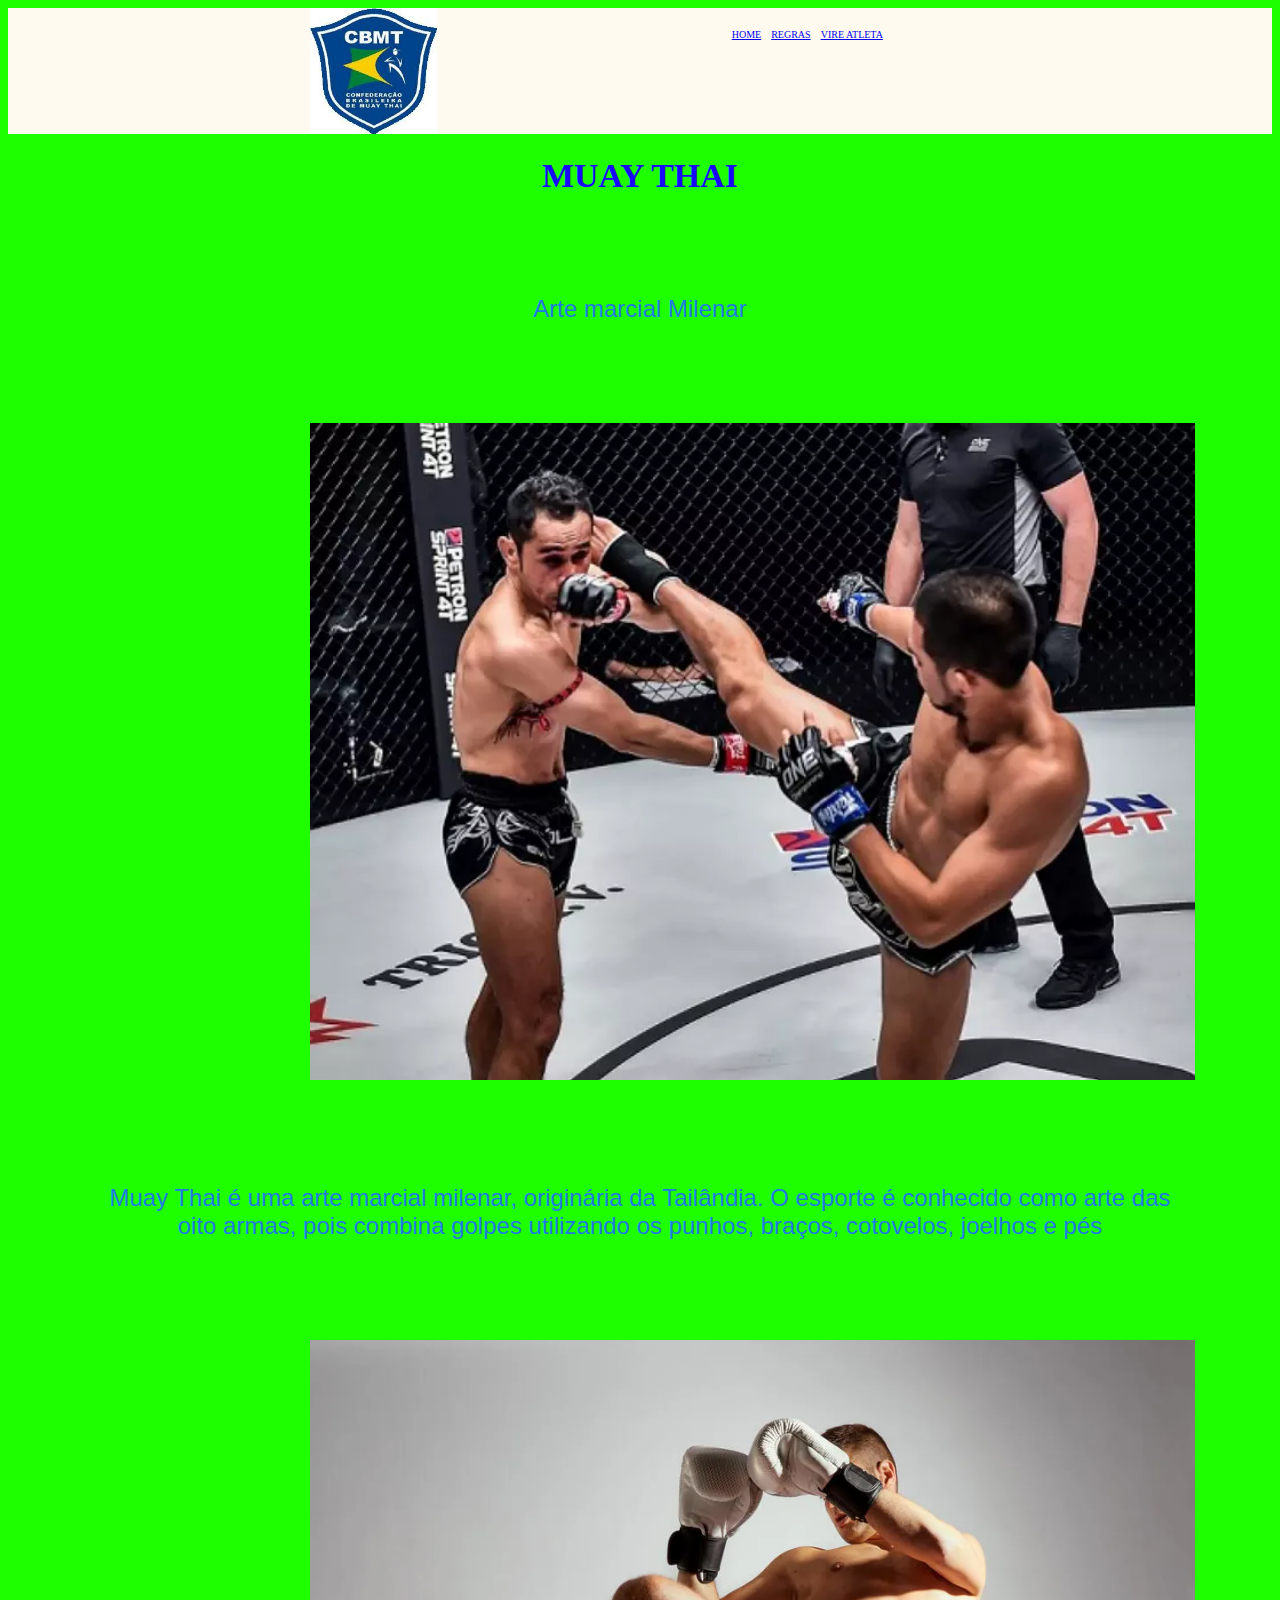
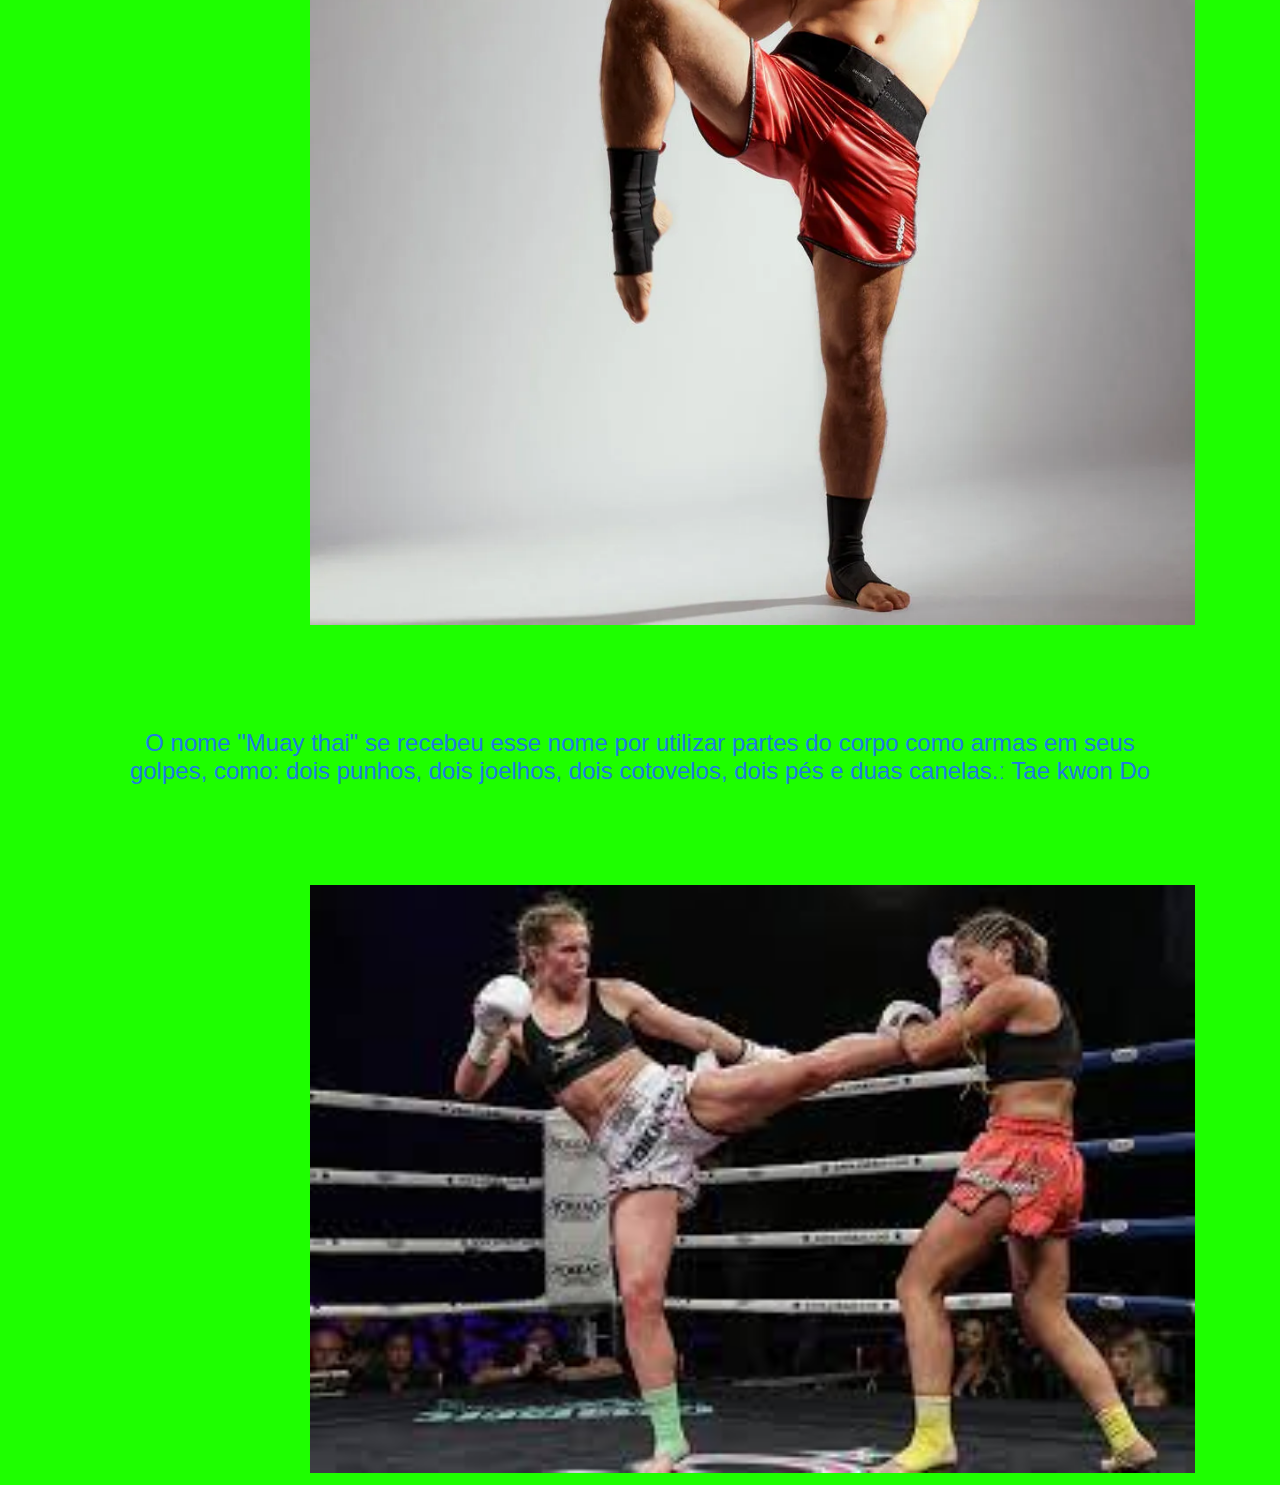
<file: av_3-main/index.html>
<!DOCTYPE html>
<html lang="port-br">
<head>
    <meta charset="UTF-8">
    <meta name="viewport" content="width=device-width, initial-scale=1.0">
    <title>MUAY THAI</title>
   
    <link rel="website icon" type="jpg" href="frango-cru-isolado-no-branco-700-112383875.jpg">
    <link rel="stylesheet" href="style.css">
</head>
<body>

    <header class="cabecalho">
        <img src="cn.jpeg" alt="" class="logo">
        <ul class="lista_cabecalho">
            <li class="item_lista_cabecalho"><a href="index.html">Home</a> </li>
            <li class="item_lista_cabecalho"><a href="regras.html">Regras</a> </li>
            <li class="item_lista_cabecalho"><a href="vireatleta.html">Vire atleta</a> </li>
        </ul>
    </header>
    


    <h1>MUAY THAI</h1>
    <p>Arte marcial Milenar</p>
    <img src="tkd1.webp" alt="">
    <p> Muay Thai é uma arte marcial milenar, originária da Tailândia. O esporte é conhecido como arte das oito armas, pois combina golpes utilizando os punhos, braços, cotovelos, joelhos e pés</p>
    <img src="tkd3.webp" alt="">
    <p>O nome "Muay thai" se recebeu esse nome por utilizar partes do corpo como armas em seus golpes, como: dois punhos, dois joelhos, dois cotovelos, dois pés e duas canelas.ː Tae kwon Do</p>
    <img src="tk2.jpeg" alt="">
</body>
</html>
</file>
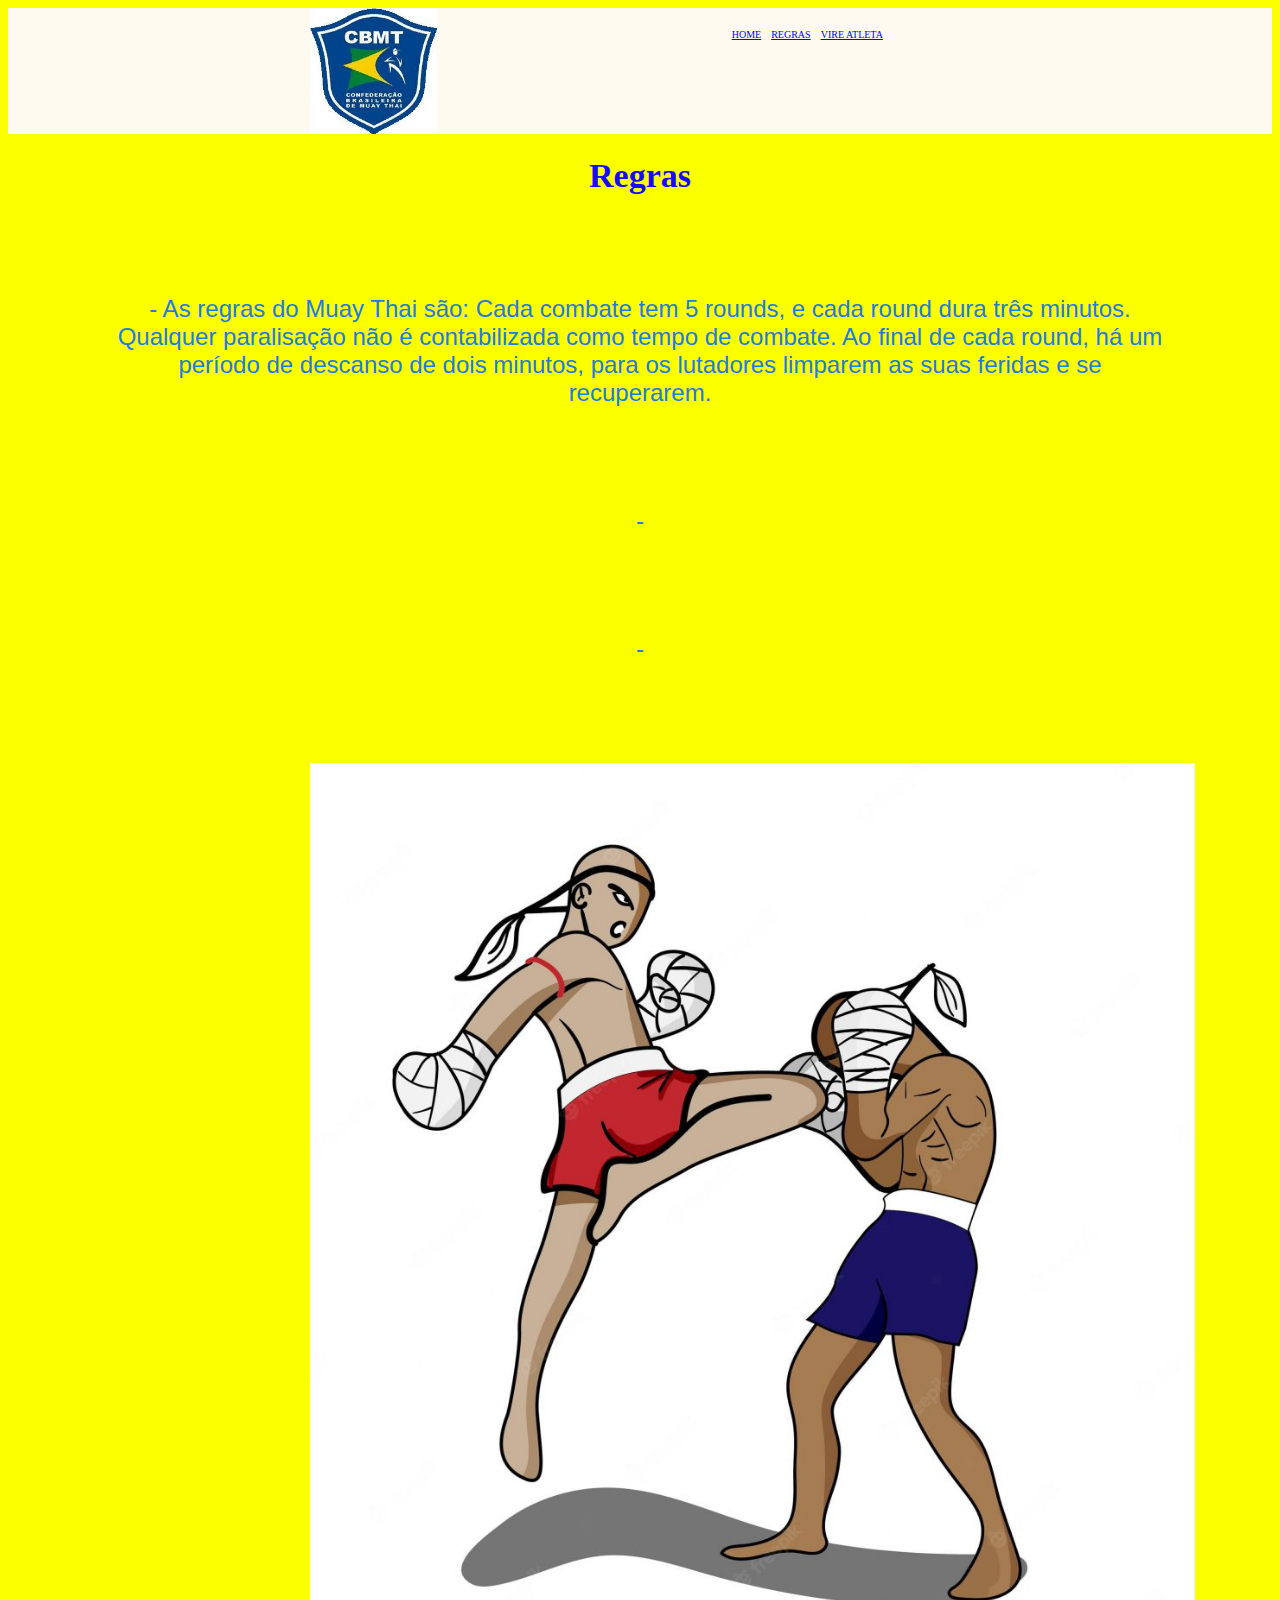
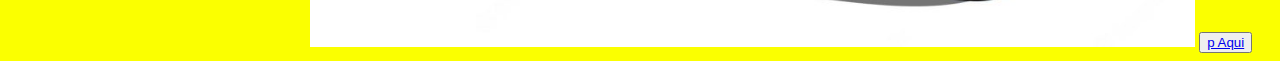
<file: av_3-main/regras.html>
<!DOCTYPE html>
<html lang="en">
<head>
    <meta charset="UTF-8">
    <meta http-equiv="X-UA-Compatible" content="IE=edge">
    <meta name="viewport" content="width=device-width, initial-scale=1.0">
    <title>Document</title>
    <link rel="stylesheet" href="regras.css">
    <link rel="stylesheet" href="">
</head>
<body>
    <header class="cabecalho">
        <img src="cn.jpeg" alt="" class="logo">
        <ul class="lista_cabecalho">
            <li class="item_lista_cabecalho"><a href="index.html">Home</a> </li>
            <li class="item_lista_cabecalho"><a href="regras.html">Regras</a> </li>
            <li class="item_lista_cabecalho"><a href="vireatleta.html">Vire atleta</a> </li>
        </ul>
    </header>
    <h1>Regras</h1>
    <p>- As regras do Muay Thai são: Cada combate tem 5 rounds, e cada round dura três minutos. Qualquer paralisação não é contabilizada como tempo de combate. Ao final de cada round, há um período de descanso de dois minutos, para os lutadores limparem as suas feridas e se recuperarem.</p>
    <p>- </p>
    <p>- </p>
  <img src="muayt.jpg" alt="gif">
    <audio control autoplay>
        <source src="Batatinha frita 1,2,3 hoje o Roger Guedes meteu gol outra vez!!!.mp3" type="audio/mpeg">


    </audio>
      <button class="butao"><a href="https://www.google.com/url?sa=t&rct=j&q=&esrc=s&source=web&cd=&cad=rja&uact=8&ved=2ahUKEwj3xbWd_ouCAxXXJ7kGHd97C0QQtwJ6BAgTEAI&url=https%3A%2F%2Fwww.youtube.com%2Fwatch%3Fv%3DbMgjo4KzOPc&usg=AOvVaw2RtvKKotWItNFssehMBBzA&opi=89978449"> p Aqui</a></button>
    
</body>
</html>
</file>
<file: av_3-main/style.css>
body {
    background: rgb(30, 255, 0); 
    }

    h1 {
        font-size: 34px; 
        color: #1909fa; 
        text-align: center
        }



        p {
            font-family: "Helvetica"; 
            font-size: 24px; 
            color: rgb(31, 122, 226); 
            margin: 100px ; 
            text-align: center;
        }

        img {
            width: 70%;
            height: 70%;
            margin-left: 8cm;
            }


            .cabecalho{
                background-color: floralwhite;
                display: flex;
            }
            .lista_cabecalho{
                display: flex;
                margin-left: 250px;
            }
            .item_lista_cabecalho{
                color: #a02822;
                list-style: none;
                text-transform: uppercase;
                font-size: 10px;
                padding: 5px;
                text-align: center;
            }
            .logo{
                width: 10%;

            }
</file>
<file: av_3-main/regras.css>
body {
    background: rgb(251, 255, 0); 
    }

    h1 {
        font-size: 34px; 
        color: #1909fa; 
        text-align: center
        }



        p {
            font-family: "Helvetica"; 
            font-size: 24px; 
            color: rgb(31, 122, 226); 
            margin: 100px ; 
            text-align: center;
        }

        img {
            width: 70%;
            height: 70%;
            margin-left: 8cm;
            }


            .cabecalho{
                background-color: floralwhite;
                display: flex;
            }
            .lista_cabecalho{
                display: flex;
                margin-left: 250px;
            }
            .item_lista_cabecalho{
                color: #a02822;
                list-style: none;
                text-transform: uppercase;
                font-size: 10px;
                padding: 5px;
                text-align: center;
            }
            .logo{
                width: 10%;

            }
</file>
